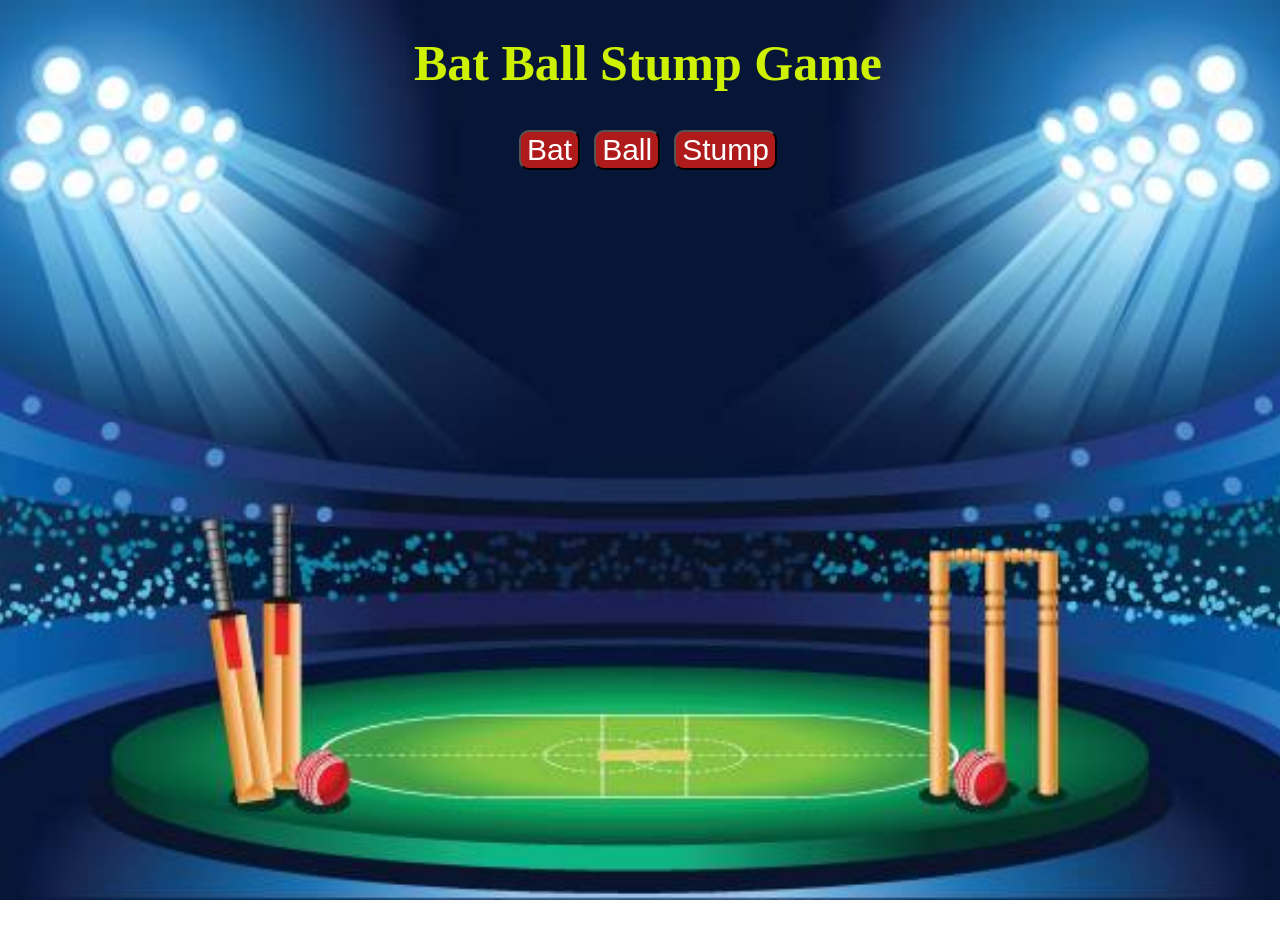
<file: index.html>
<!DOCTYPE html>
<html lang="en">
  <head>
    <link rel="stylesheet" href="style.css" />
    <title>Cricket Game</title>
  </head>

  <body>
    <h1 class="mainHeading">Bat Ball Stump Game</h1>
    <button
      onclick="
  let randomNumber = Math.random() * 3;
  let computerChoice;
  if (randomNumber > 0 && randomNumber <= 1) {
    computerChoice = 'Bat';
  } else if (randomNumber > 1 && randomNumber <= 2) {
    computerChoice = 'Ball';
  } else {
    computerChoice = 'Stump';
  } 
  let resultMsg;
  if (computerChoice === 'Bat'  ) {
    resultMsg = 'Match Drawn';
  }
  else if (computerChoice === 'Ball') {
    resultMsg = 'You Won';
  } else if (computerChoice === 'Stump') {
    resultMsg = 'Computer Has Won';
  }
   alert(`You have chosen Bat. Computer choice is ${computerChoice} and ${resultMsg}`); 
  "
    >
      Bat
    </button>
    <button
      onclick="
  randomNumber = Math.random() * 3;
  // computerChoice;
  if (randomNumber > 0 && randomNumber <= 1) {
    computerChoice = 'Bat';
  } else if (randomNumber > 1 && randomNumber <= 2) {
    computerChoice = 'Ball';
  } else {
    computerChoice = 'Stump';
  } 
  // resultMsg;
  if (computerChoice === 'Bat'  ) {
    resultMsg = 'Computer Has Won';
  }
  else if (computerChoice === 'Ball') {
    resultMsg = 'Match Drawn';
  } else if (computerChoice === 'Stump') {
    resultMsg = 'You Won';
  }
   alert(`You have chosen Ball. Computer choice is ${computerChoice} and ${resultMsg}`); 
  "
    >
      Ball
    </button>
    <button
      onclick="
  randomNumber = Math.random() * 3;
  // computerChoice;
  if (randomNumber > 0 && randomNumber <= 1) {
    computerChoice = 'Bat';
  } else if (randomNumber > 1 && randomNumber <= 2) {
    computerChoice = 'Ball';
  } else {
    computerChoice = 'Stump';
  } 
  // resultMsg;
  if (computerChoice === 'Bat'  ) {
    resultMsg = 'You Won';
  }
  else if (computerChoice === 'Ball') {
    resultMsg = 'Computer Has Won';
  } else if (computerChoice === 'Stump') {
    resultMsg = 'Match Drawn';
  }
   alert(`You have chosen Stump. Computer choice is ${computerChoice} and ${resultMsg}`); 
  "
    >
      Stump
    </button>

    <script src="script.js"></script>
  </body>
</html>
</file>
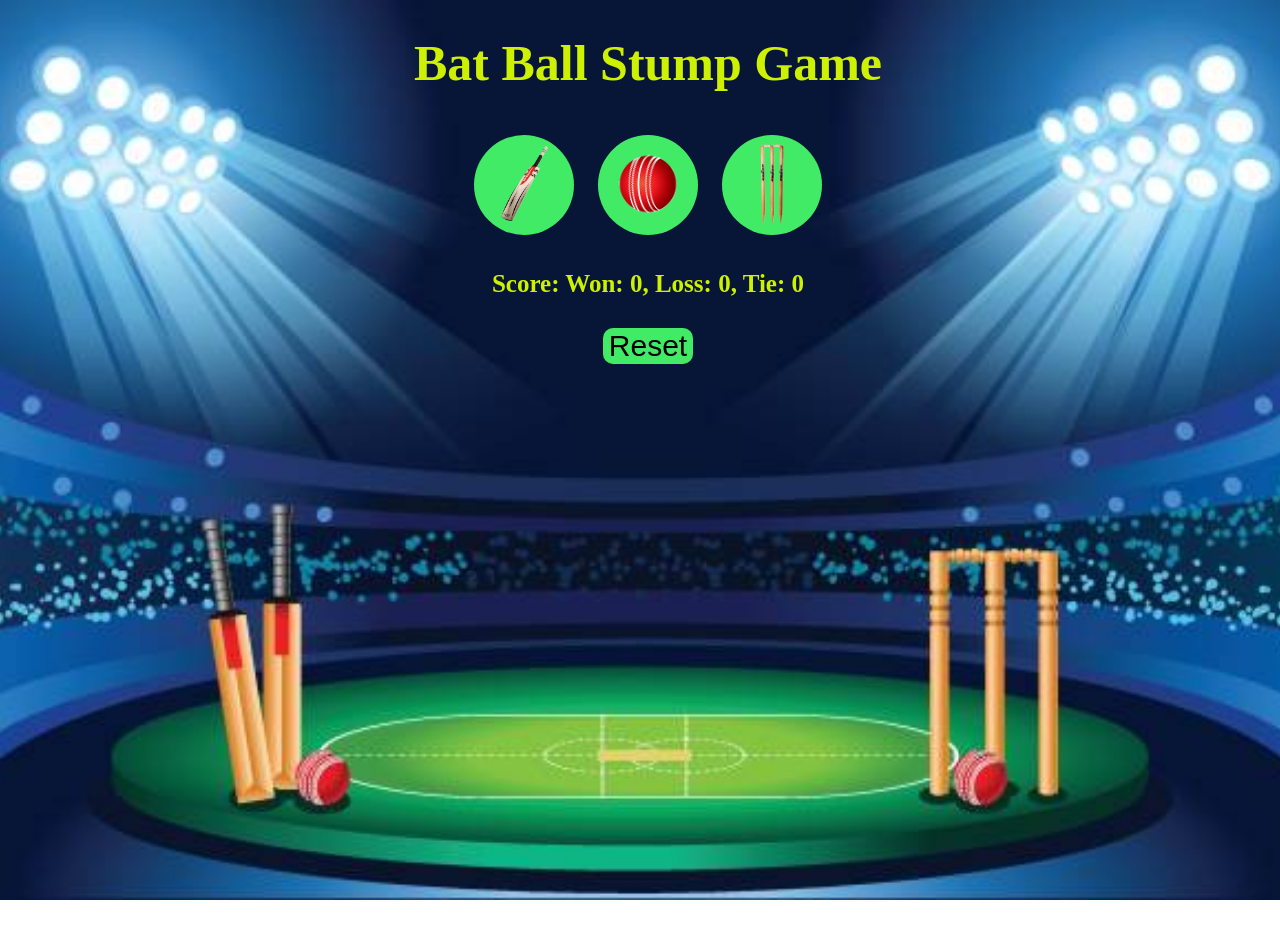
<file: cricket.html>
<!DOCTYPE html>
<html lang="en">

<head>
  <link rel="stylesheet" href="cricket.css" />
  <title>Cricket Game</title>
</head>

<body>
  <h1 class="mainHeading">Bat Ball Stump Game</h1>
  <button class="choice-button" onclick="
      let computerChoice = compChoice();
      let resultMsg = getResult(computerChoice, 'Bat');
      showResult(computerChoice, 'Bat', resultMsg); 
  "> <img src="media/Bat.png" alt="Bat Image" class="choice-image"> </button>

  <button class="choice-button" onclick="
   computerChoice = compChoice();
   resultMsg = getResult(computerChoice, 'Ball');
   showResult(computerChoice, 'Ball', resultMsg); 
  "><img src="media/Ball.png" alt="Ball Image" class="choice-image"></button>

  <button class="choice-button" onclick="
  computerChoice = compChoice();
  resultMsg = getResult(computerChoice, 'Stump');
   showResult(computerChoice, 'Stump', resultMsg);
  "><img src="media/Stump.png" alt="Stump Image" class="choice-image"></button>

  <h3 id="user"></h3>
  <h3 id="comp"></h3>
  <h3 id="result"></h3>
  <h3 id="score"></h3>

  <button class="reset-button" onclick="localStorage.clear()
   resetScore();
  ">Reset</button>

  <script src="cricket.js"></script>
</body>

</html>
</file>
<file: style.css>
html {
  height: 100%;
  width: 100%;
}

body {
  width: 100%;
  height: 100%;
  text-align: center;
  background-image: url("media/bg.jpg");
  background-repeat: no-repeat;
  background-size: cover;
  background-position: center;
}

.mainHeading{
color: rgb(205, 241, 1);
font-size: 50px;
}

button{
  margin: 5px;
  font-size: 30px;
  border-radius: 10px;
background-color: rgb(175, 27, 27);
color: white;
cursor: pointer;
  
}
button:hover {
  background-color: rgb(0, 225, 255);
  
}
</file>
<file: cricket.css>
html {
  height: 100%;
  width: 100%;
}

body {
  width: 100%;
  height: 100%;
  text-align: center;
  background-image: url("media/bg.jpg");
  background-repeat: no-repeat;
  background-size: cover;
  background-position: center;
}

.mainHeading {
  color: rgb(205, 241, 1);
  font-size: 50px;
}

.reset-button {
  margin: 5px;
  font-size: 30px;
  border-radius: 10px;
  background-color: rgb(65, 235, 102);
  color: rgb(0, 0, 0);
  cursor: pointer;
  border: none;
}

.reset-button:hover {
  background-color: rgb(17, 192, 40);
}

h3 {
  color: rgb(205, 241, 1);
  font-size: 25px;
}

.choice-button {
  height: 100px;
  width: 100px;
  margin: 10px;
  border-radius: 50px;
  background-color: rgb(65, 235, 102);
  border: none;
  cursor: pointer;
}

.choice-button:hover {
  background-color: rgb(32, 111, 202);
}

.choice-image {
  height: 80px;
}
</file>
